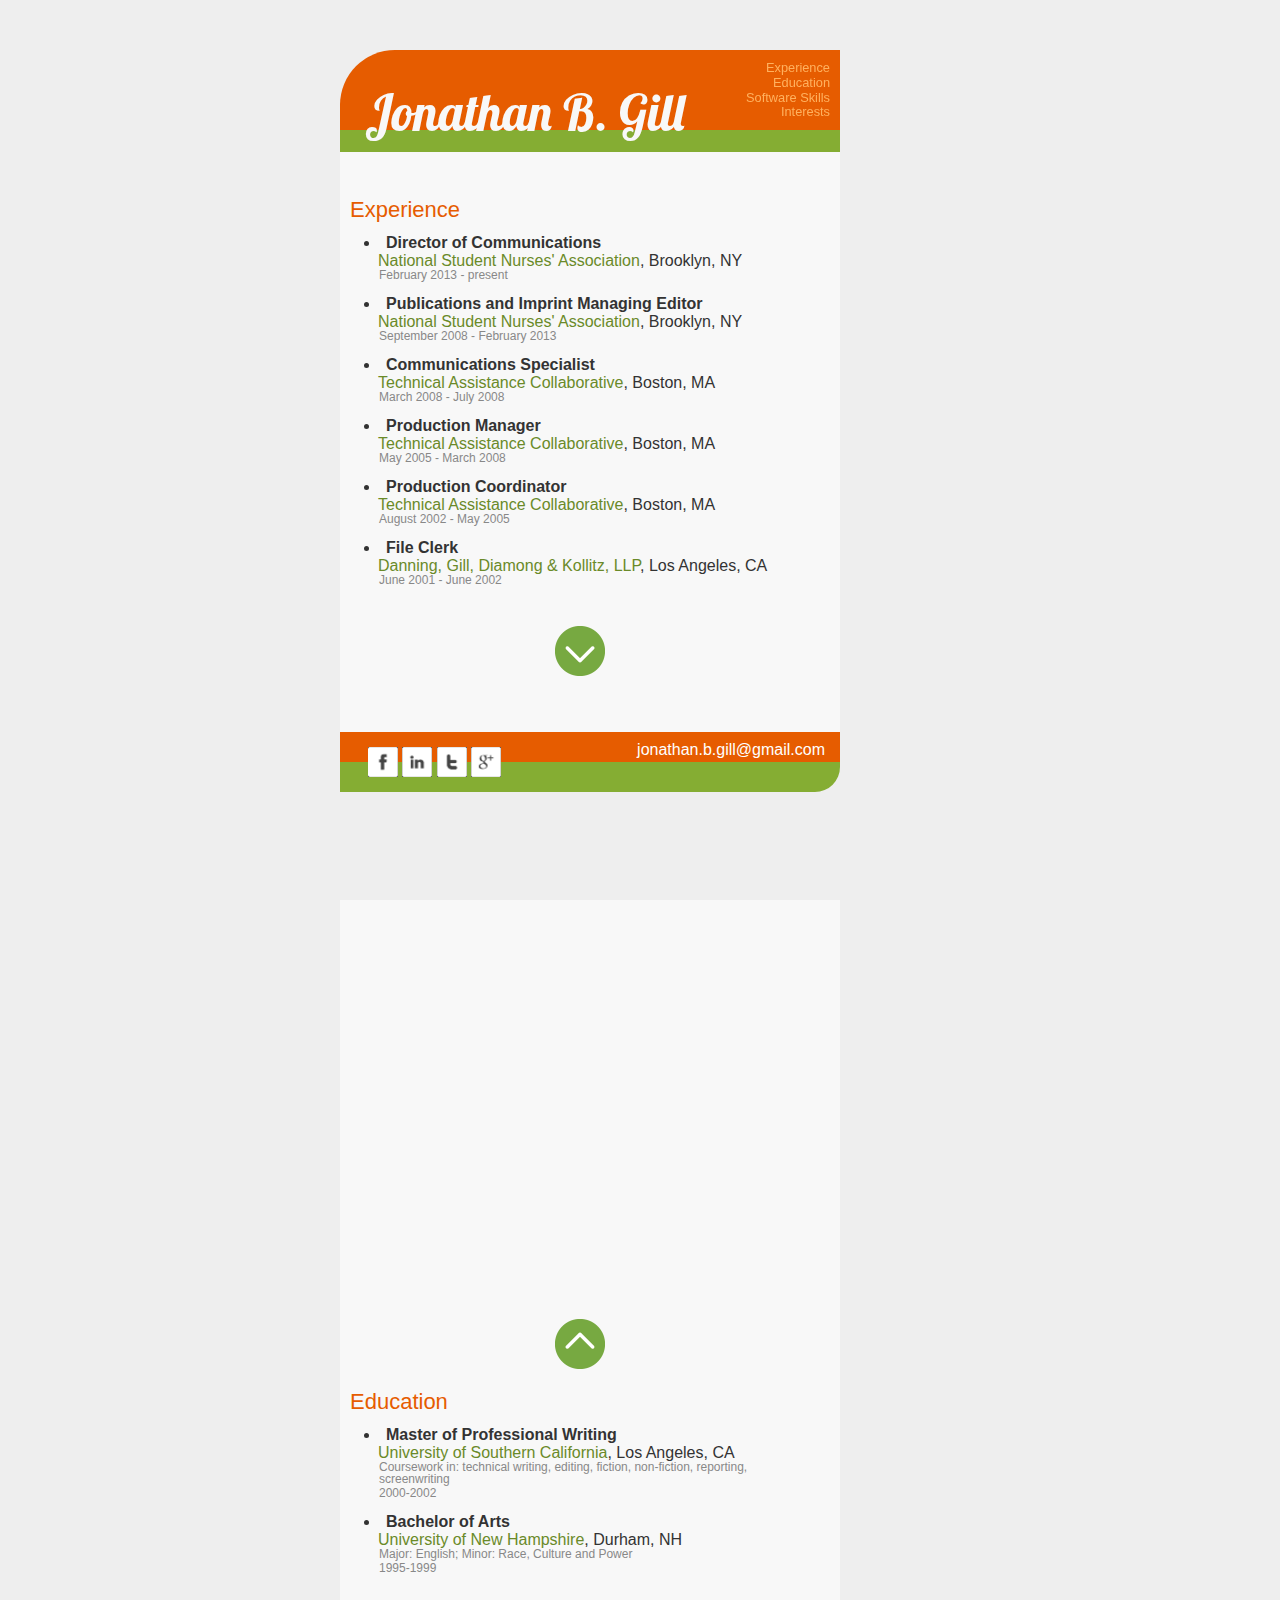
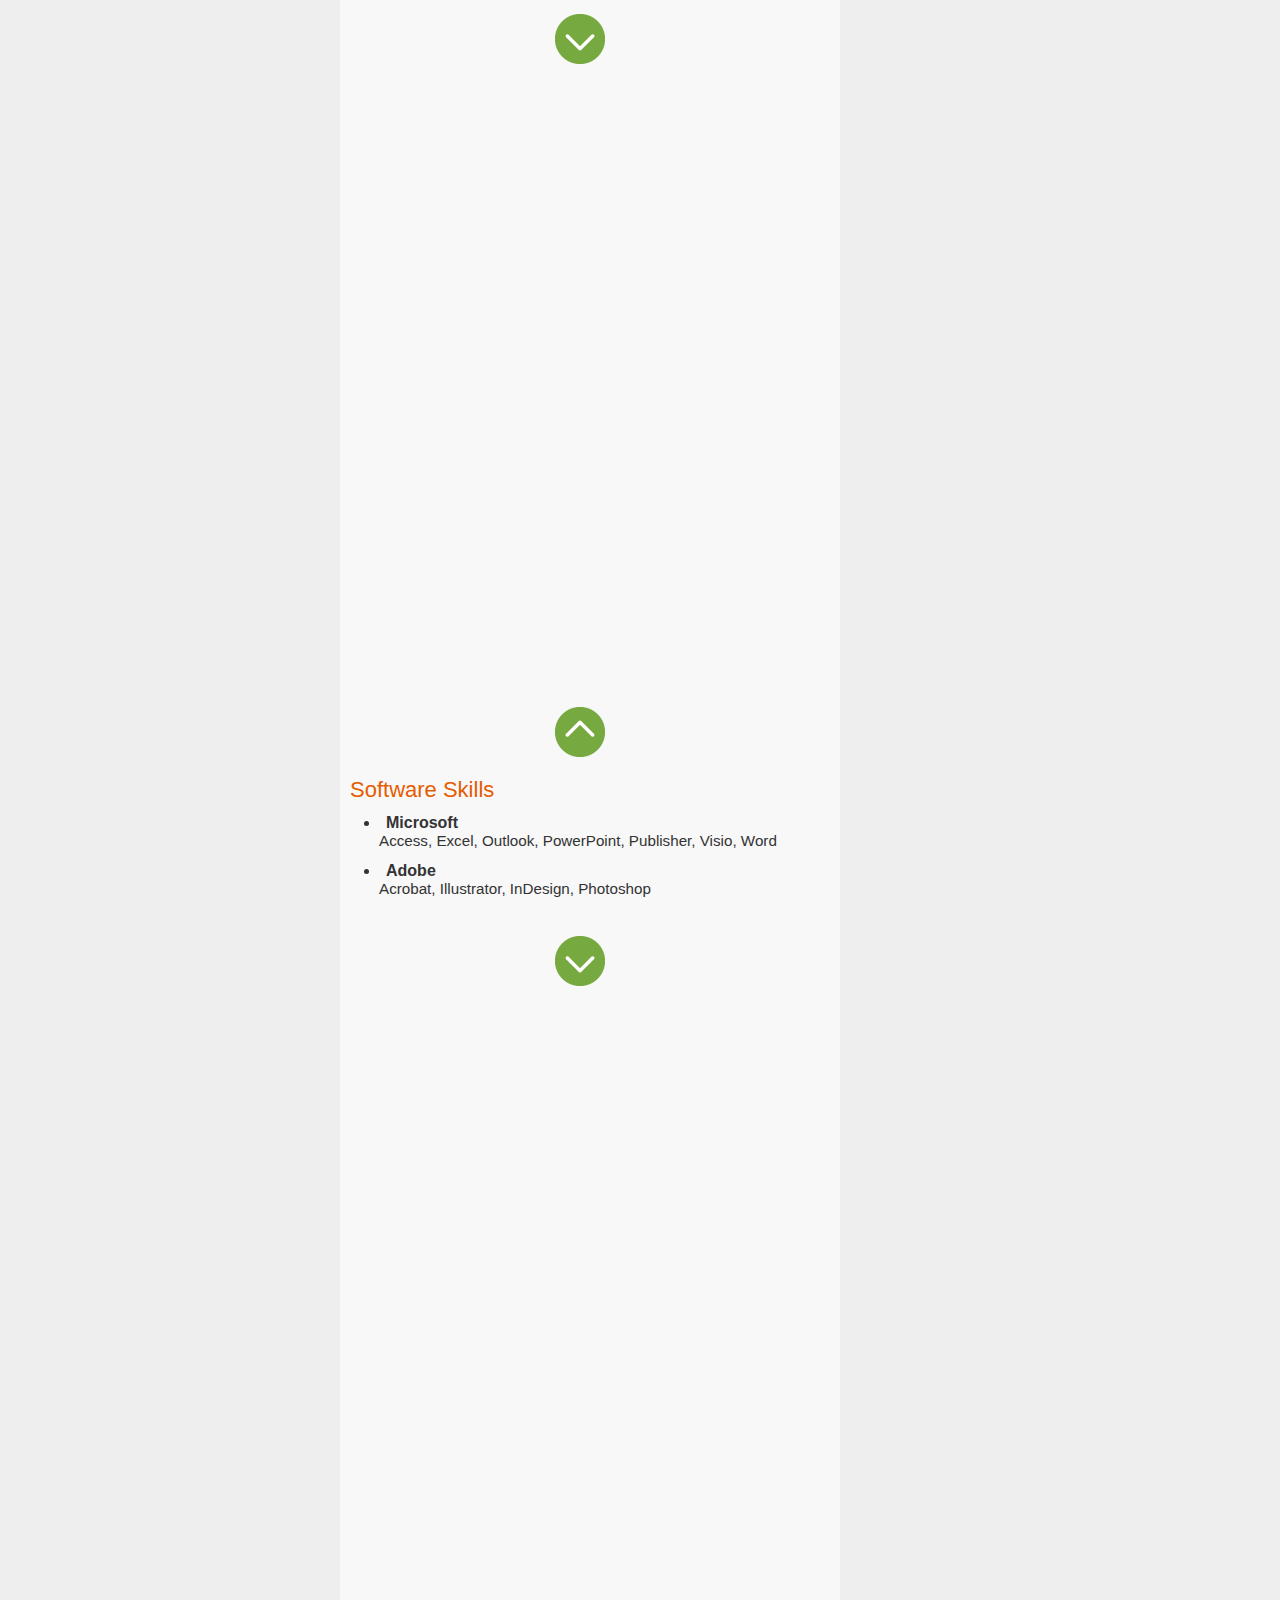
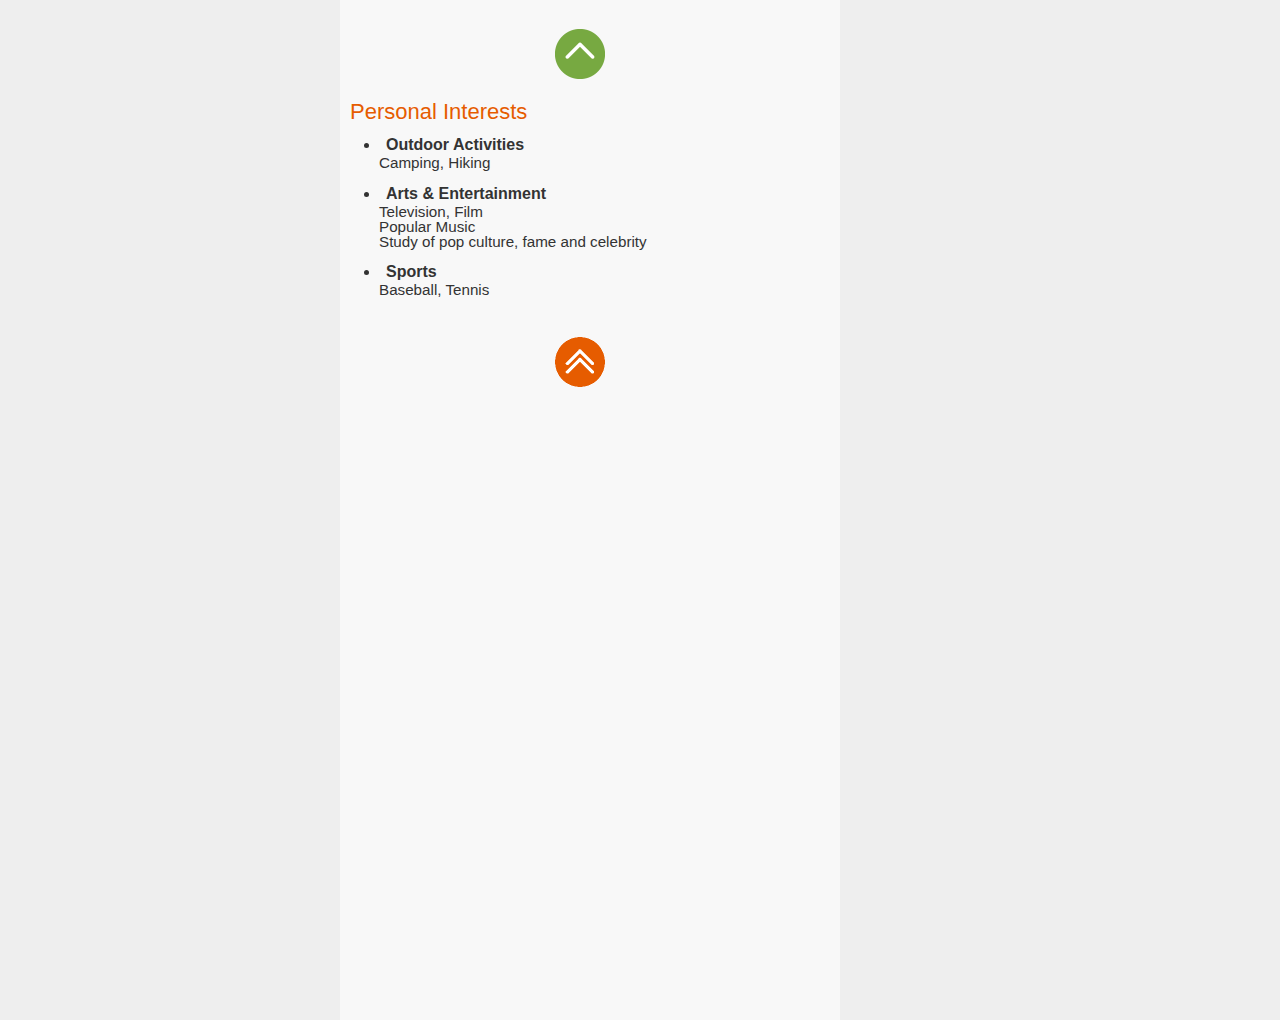
<file: index.html>
<!DOCTYPE html>
<html>
<head>
  <meta charset="UTF-8">
  <link rel="stylesheet" href="reset.css">
  <link type="text/css" rel="stylesheet" href="stylesheet.css"/>
  <link rel="stylesheet" type="text/css" media="print" href="print.css" /> 
  <link rel='stylesheet' type="text/css" media='screen and (max-device-width: 799px)' href='mobile.css' /> 
  <link rel='stylesheet' type='text/css' href='http://fonts.googleapis.com/css?family=Lobster' >
  <title>Jonathan B. Gill</title>
</head>
<body>
<div id="wrapper">
<div id="container">
    
    <div id="headerwhitespace">
    <div id="headerbar">
      <h1 class="headername">Jonathan B. Gill</h1>
        <div class="menu">
        <ul>
          <li><a href="#">Experience</a></li>
          <li><a href="#education">Education</a></li>
          <li><a href="#software">Software Skills</a></li>
          <li><a href="#interests">Interests</a></li>
        </ul>
        </div>  
    </div>
    <div id="headersubbar">      
      <div id="headersubbarwhite">

      </div>

      </div>

    </div>

 
     

     
      <div id="content">
        <section>
          <h3>Experience</h3>
            <ul>
              <li class="bulletline">Director of Communications</li>
              <li class="bulletlink"><a href="http://www.nsna.org" target="_blank">National Student Nurses' Association</a>, Brooklyn, NY</li>
              <li class="date">February 2013 - present</li>
              <li class="bulletline">Publications and <em>Imprint</em> Managing Editor</li>
              <li class="bulletlink"><a href="http://www.nsna.org" target="_blank">National Student Nurses' Association</a>, Brooklyn, NY</li>
              <li class="date">September 2008 - February 2013</li>
              <li class="bulletline">Communications Specialist<br></li>
              <li class="bulletlink"><a href="http://www.tacinc.org" target="_blank">Technical Assistance Collaborative</a>, Boston, MA</li>                <li class="date">March 2008 - July 2008</li>
              <li class="bulletline">Production Manager</li>
              <li class="bulletlink"><a href="http://www.tacinc.org" target="_blank">Technical Assistance Collaborative</a>, Boston, MA</li>
              <li class="date">May 2005 - March 2008</li>
              <li class="bulletline">Production Coordinator</li>
              <li class="bulletlink"><a href="http://www.tacinc.org" target="_blank">Technical Assistance Collaborative</a>, Boston, MA</li>
              <li class="date">August 2002 - May 2005</li>
              <li class="bulletline">File Clerk</li>
              <li class="bulletlink"><a href="http://www.dgdk.com" target="_blank">Danning, Gill, Diamong &amp; Kollitz, LLP</a>, Los Angeles, CA</li>
              <li class="date">June 2001 - June 2002</li>
    
            </ul>
           <div class="downscroll">
             <a href="#education"><img src="scrolldown.png" onmouseover="this.src='scrolldownhover.png'" onmouseout="this.src='scrolldown.png'" alt="Scroll Down"></a>
           </div> 
        </section>
        <div class="spacer"></div>
        <section id="education">
          <div class="upscroll">
             <a href="#"><img src="scrollup.png" onmouseover="this.src='scrolluphover.png'" onmouseout="this.src='scrollup.png'" alt="Scroll Down"></a>
           </div> 
          <h3>Education</h3>
            <ul>
            <li class="bulletline">Master of Professional Writing</li>
            <li class="bulletlink"><a href="http://www.usc.edu" target="_blank">University of Southern California</a>, Los Angeles, CA</li>
            <li class="coursework">Coursework in: technical writing, editing, fiction, non-fiction, reporting, screenwriting</li>
            <li class="date">2000-2002</li>
            <li class="bulletline">Bachelor of Arts</li>
            <li class="bulletlink"><a href="http://www.unh.edu" target="_blank">University of New Hampshire</a>, Durham, NH</li>
            <li class="coursework">Major: English; Minor: Race, Culture and Power</li>
            <li class="date">1995-1999</li>
            </ul>
            <div class="downscroll">
             <a href="#software"><img src="scrolldown.png" onmouseover="this.src='scrolldownhover.png'" onmouseout="this.src='scrolldown.png'" alt="Scroll Down"></a></div>
      </section>  
      <div class="spacer"></div>
      <section id="software">
      <div class="upscroll">
             <a href="#education"><img src="scrollup.png" onmouseover="this.src='scrolluphover.png'" onmouseout="this.src='scrollup.png'" alt="Scroll Down"></a>
           </div>
          <h3>Software Skills</h3>
            <ul>
              <li class="bulletline">Microsoft</li>
              <li class="software">Access, Excel, Outlook, PowerPoint, Publisher, Visio, Word</li>
              <li class="bulletline">Adobe</li>
              <li class="software">Acrobat, Illustrator, InDesign, Photoshop</li>
            </ul>
            <div class="downscroll">
             <a href="#interests"><img src="scrolldown.png" onmouseover="this.src='scrolldownhover.png'" onmouseout="this.src='scrolldown.png'" alt="Scroll Down"></a></div>
      </section>  
      <div class="spacer"></div>
      <section id="interests">
      <div class="upscroll">
             <a href="#software"><img src="scrollup.png" onmouseover="this.src='scrolluphover.png'" onmouseout="this.src='scrollup.png'" alt="Scroll Down"></a>
           </div>
          <h3>Personal Interests</h3>
            <ul>
              <li class="bulletline">Outdoor Activities</li>
              <li class="interests">Camping, Hiking</li>
              <li class="bulletline">Arts &amp; Entertainment
              <li class="interests">Television, Film</li>
              <li class="interests">Popular Music
              <li class="interests">Study of pop culture, fame and celebrity</li>
              <li class="bulletline">Sports
              <li class="interests">Baseball, Tennis</li>
            </ul>
            <div class="downscroll">
             <a href="#"><img src="scrolltop.png" onmouseover="this.src='scrolltophover.png'" onmouseout="this.src='scrolltop.png'" alt="Scroll Down"></a></div>
      </section>
    </div>
</div>
<div id="footer">
  <div id="footersubbarwhite"></div>
  <div id="footersubbar">
        <h4 class="email">
        <a href="mailto:jonathan.b.gill@gmail.com">jonathan.b.gill@gmail.com</a>
        </h4>
        </div>
    <div id="footerbar">
      <ul id="footlinks">
        <li><a class="foot-fb" href="https://www.facebook.com/jon.buttrick" target="_blank">
        <img src="fb.png" onmouseover="this.src='fbgray.png'" onmouseout="this.src='fb.png'" alt="Facebook">
        </a>
        </li>          
        <li><a href="http://www.linkedin.com/pub/jonathan-buttrick/8/8ba/561/" target="_blank"><img src="linkedin.png" onmouseover="this.src='linkedingray.png'" onmouseout="this.src='linkedin.png'" alt="Linked In"></a></li>
      <li><a href="http://www.twitter.com/rubyblue76" target="_blank"><img src="twitter.png" onmouseover="this.src='twittergray.png'" onmouseout="this.src='twitter.png'" alt="Twitter"></a></li>
       
      <li><a href="http://www.google.com/+JonathanButtrick" target="_blank"><img src="googleplus.png" onmouseover="this.src='googleplusgray.png'" onmouseout="this.src='googleplus.png'" alt="Google Plus"></a></li>
      </ul>
      </div>

</div>
</div>

</body>
</html>
</file>
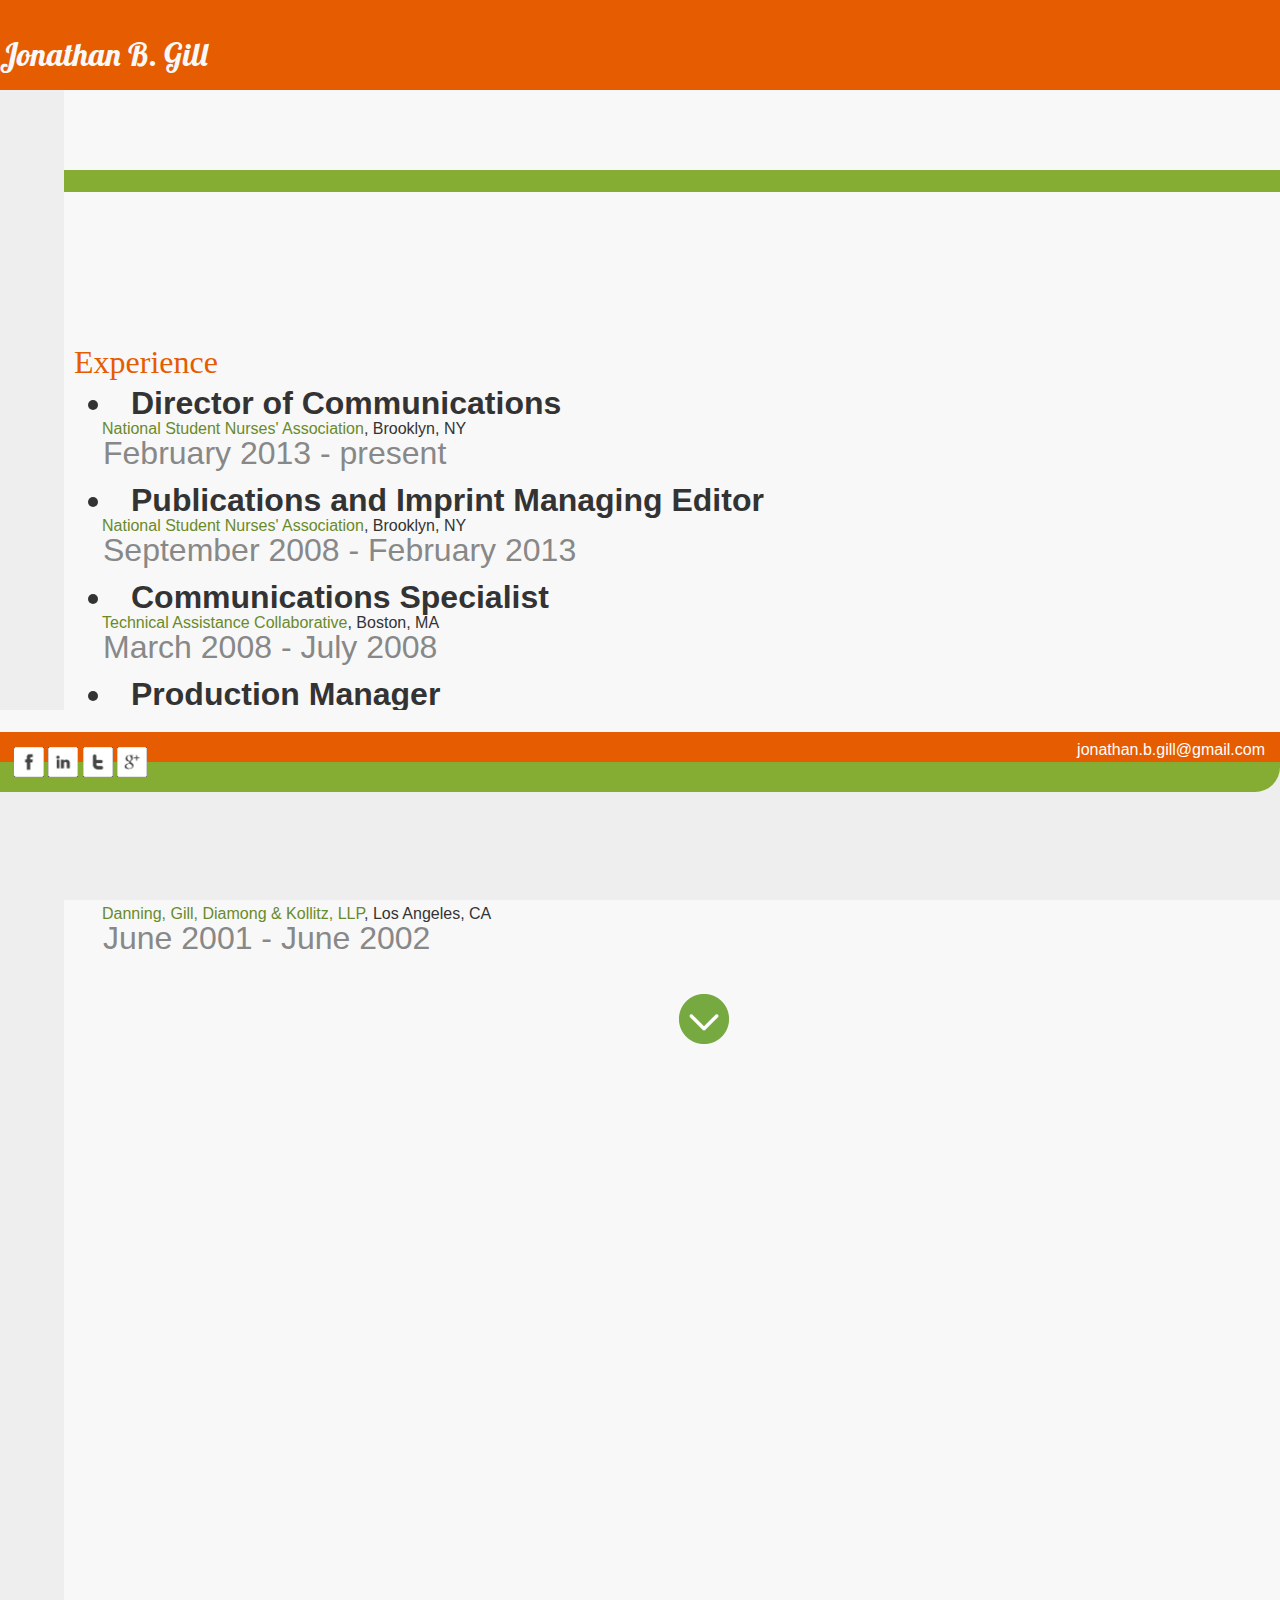
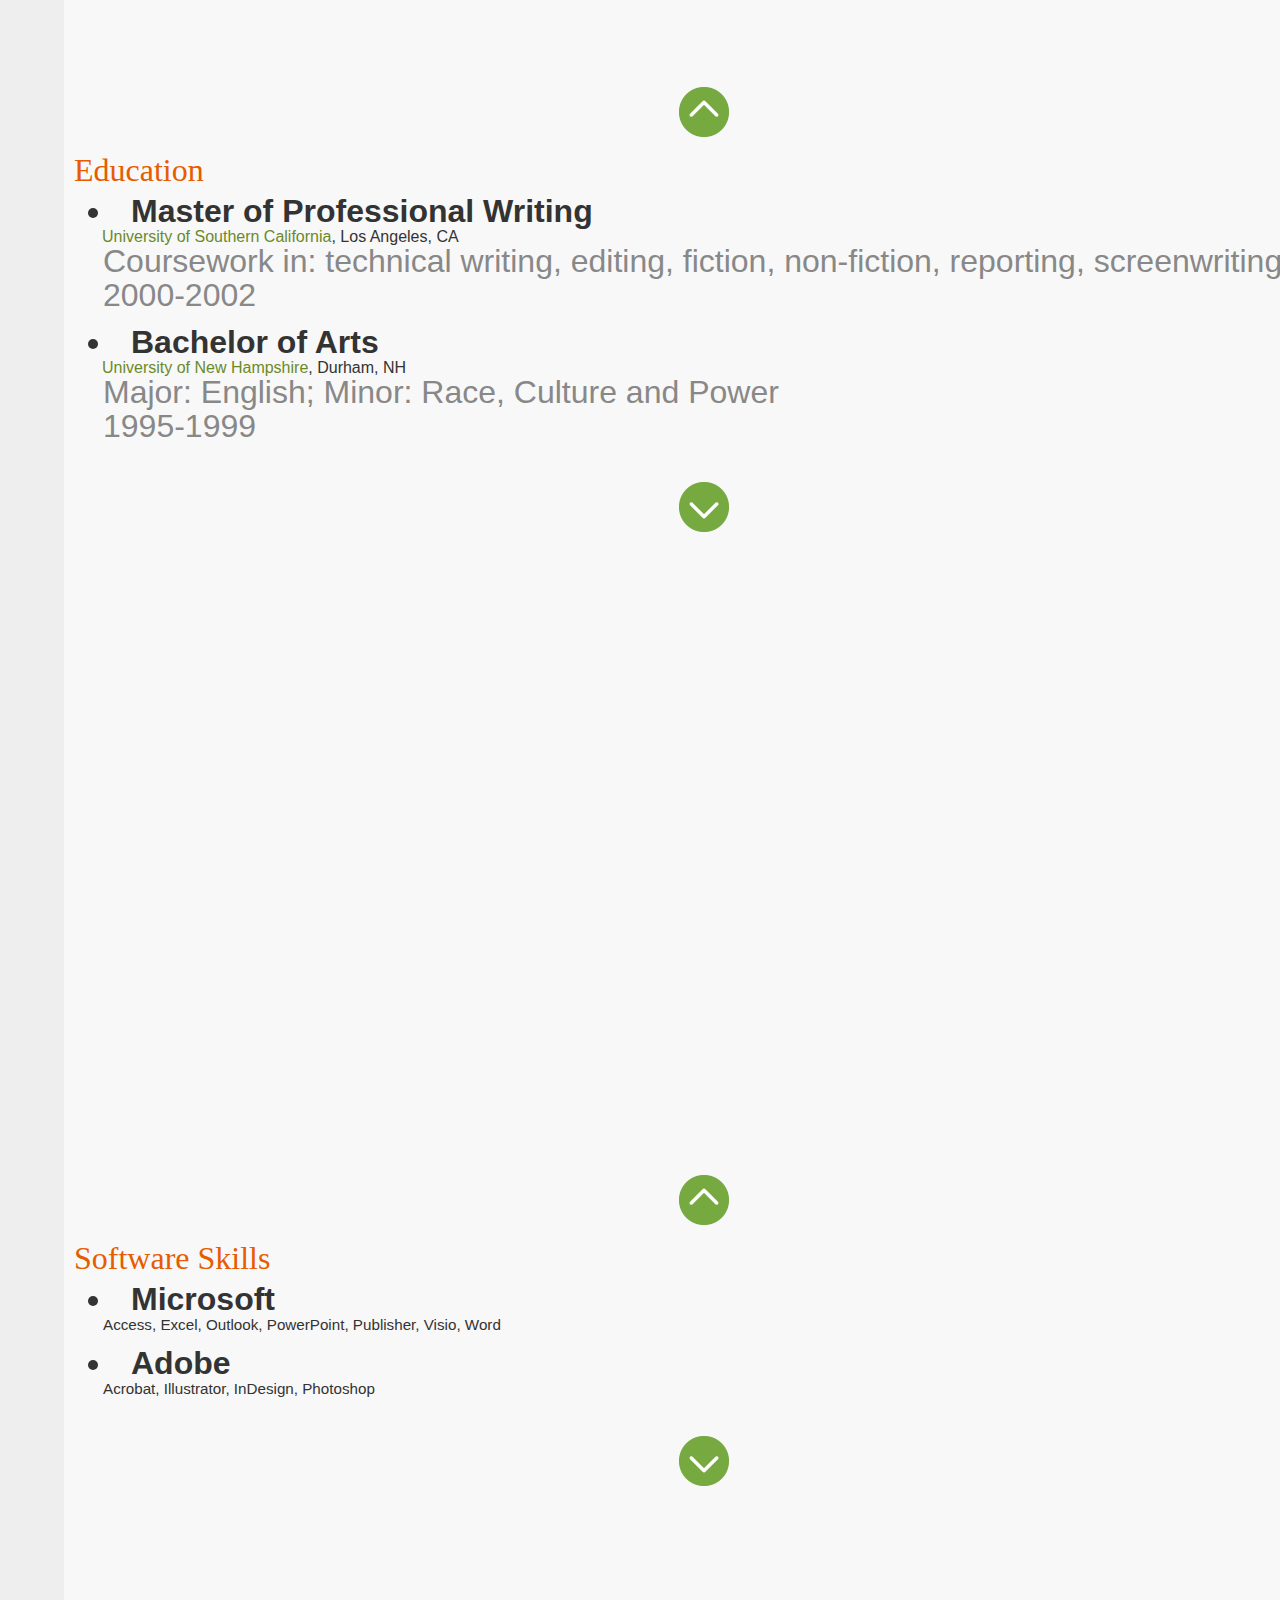
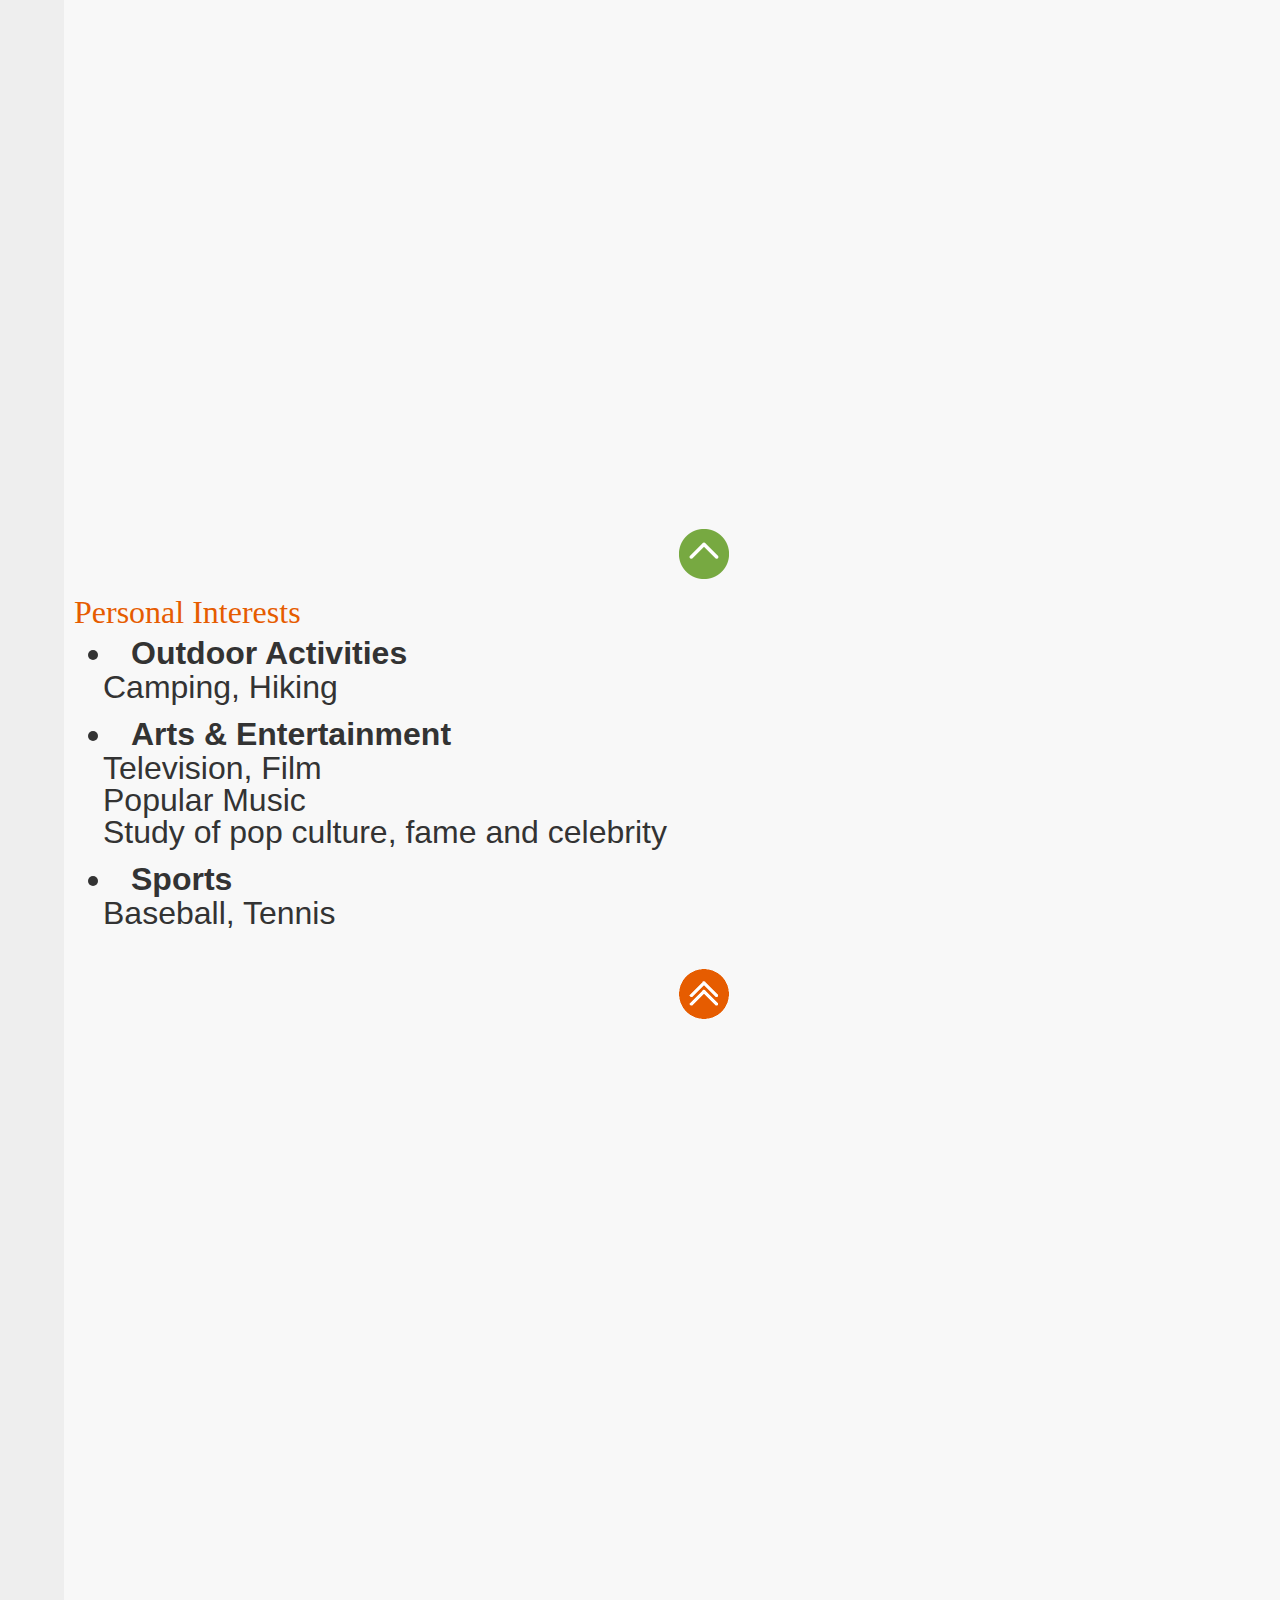
<file: mobile.html>
<!DOCTYPE html>
<html>
<head>
  <meta charset="UTF-8">
  <link rel="stylesheet" href="reset.css">
  <link type="text/css" rel="stylesheet" href="mobile.css"/>
  <link rel="stylesheet" type="text/css" media="print" href="print.css" /> 
  <link rel='stylesheet' type='text/css' href='http://fonts.googleapis.com/css?family=Lobster' >
  <title>Jonathan B. Gill</title>
</head>
<body>
<div id="wrapper">
<div id="container">
    
    <div id="headerwhitespace">
    <div id="headerbar">
      <h1 class="headername">Jonathan B. Gill</h1>
        <div class="menu">
        <ul>
          <li><a href="#">Experience</a></li>
          <li><a href="#education">Education</a></li>
          <li><a href="#software">Software Skills</a></li>
          <li><a href="#interests">Interests</a></li>
        </ul>
        </div>  
    </div>
    <div id="headersubbar">      
      <div id="headersubbarwhite">

      </div>

      </div>

    </div>

 
     

     
      <div id="content">
        <section>
          <h3>Experience</h3>
            <ul>
              <li class="bulletline">Director of Communications</li>
              <span class="bulletlink"><a href="http://www.nsna.org" target="_blank">National Student Nurses' Association</a>, Brooklyn, NY</span>
              <li class="date">February 2013 - present</li>
              <li class="bulletline">Publications and <em>Imprint</em> Managing Editor</li>
              <li class="bulletlink"><a href="http://www.nsna.org" target="_blank">National Student Nurses' Association</a>, Brooklyn, NY</li>
              <li class="date">September 2008 - February 2013</li>
              <li class="bulletline">Communications Specialist<br></li>
              <li class="bulletlink"><a href="http://www.tacinc.org" target="_blank">Technical Assistance Collaborative</a>, Boston, MA</li>                <li class="date">March 2008 - July 2008</li>
              <li class="bulletline">Production Manager</li>
              <li class="bulletlink"><a href="http://www.tacinc.org" target="_blank">Technical Assistance Collaborative</a>, Boston, MA</li>
              <li class="date">May 2005 - March 2008</li>
              <li class="bulletline">Production Coordinator</li>
              <li class="bulletlink"><a href="http://www.tacinc.org" target="_blank">Technical Assistance Collaborative</a>, Boston, MA</li>
              <li class="date">August 2002 - May 2005</li>
              <li class="bulletline">File Clerk</li>
              <li class="bulletlink"><a href="http://www.dgdk.com" target="_blank">Danning, Gill, Diamong &amp; Kollitz, LLP</a>, Los Angeles, CA</li>
              <li class="date">June 2001 - June 2002</li>
    
            </ul>
           <div class="downscroll">
             <a href="#education"><img src="scrolldown.png" onmouseover="this.src='scrolldownhover.png'" onmouseout="this.src='scrolldown.png'" alt="Scroll Down"></a>
           </div> 
        </section>
        <div class="spacer"></div>
        <section id="education">
          <div class="upscroll">
             <a href="#"><img src="scrollup.png" onmouseover="this.src='scrolluphover.png'" onmouseout="this.src='scrollup.png'" alt="Scroll Down"></a>
           </div> 
          <h3>Education</h3>
            <ul>
            <li class="bulletline">Master of Professional Writing</li>
            <li class="bulletlink"><a href="http://www.usc.edu" target="_blank">University of Southern California</a>, Los Angeles, CA</li>
            <li class="coursework">Coursework in: technical writing, editing, fiction, non-fiction, reporting, screenwriting</li>
            <li class="date">2000-2002</li>
            <li class="bulletline">Bachelor of Arts</li>
            <li class="bulletlink"><a href="http://www.unh.edu" target="_blank">University of New Hampshire</a>, Durham, NH</li>
            <li class="coursework">Major: English; Minor: Race, Culture and Power</li>
            <li class="date">1995-1999</li>
            </ul>
            <div class="downscroll">
             <a href="#software"><img src="scrolldown.png" onmouseover="this.src='scrolldownhover.png'" onmouseout="this.src='scrolldown.png'" alt="Scroll Down"></a></div>
      </section>  
      <div class="spacer"></div>
      <section id="software">
      <div class="upscroll">
             <a href="#education"><img src="scrollup.png" onmouseover="this.src='scrolluphover.png'" onmouseout="this.src='scrollup.png'" alt="Scroll Down"></a>
           </div>
          <h3>Software Skills</h3>
            <ul>
              <li class="bulletline">Microsoft</li>
              <li class="software">Access, Excel, Outlook, PowerPoint, Publisher, Visio, Word</li>
              <li class="bulletline">Adobe</li>
              <li class="software">Acrobat, Illustrator, InDesign, Photoshop</li>
            </ul>
            <div class="downscroll">
             <a href="#interests"><img src="scrolldown.png" onmouseover="this.src='scrolldownhover.png'" onmouseout="this.src='scrolldown.png'" alt="Scroll Down"></a></div>
      </section>  
      <div class="spacer"></div>
      <section id="interests">
      <div class="upscroll">
             <a href="#software"><img src="scrollup.png" onmouseover="this.src='scrolluphover.png'" onmouseout="this.src='scrollup.png'" alt="Scroll Down"></a>
           </div>
          <h3>Personal Interests</h3>
            <ul>
              <li class="bulletline">Outdoor Activities</li>
              <li class="interests">Camping, Hiking</li>
              <li class="bulletline">Arts &amp; Entertainment
              <li class="interests">Television, Film</li>
              <li class="interests">Popular Music
              <li class="interests">Study of pop culture, fame and celebrity</li>
              <li class="bulletline">Sports
              <li class="interests">Baseball, Tennis</li>
            </ul>
            <div class="downscroll">
             <a href="#"><img src="scrolltop.png" onmouseover="this.src='scrolltophover.png'" onmouseout="this.src='scrolltop.png'" alt="Scroll Down"></a></div>
      </section>
    </div>
</div>
<div id="footer">
  <div id="footersubbarwhite"></div>
  <div id="footersubbar">
        <h4 class="email">
        <a href="mailto:jonathan.b.gill@gmail.com">jonathan.b.gill@gmail.com</a>
        </h4>
        </div>
    <div id="footerbar">
      <a href="https://www.facebook.com/jon.buttrick" target="_blank"><img src="fb.png" onmouseover="this.src='fbgray.png'" onmouseout="this.src='fb.png'" alt="Facebook"></a>
      <a href="http://www.linkedin.com/pub/jonathan-buttrick/8/8ba/561/" target="_blank"><img src="linkedin.png" onmouseover="this.src='linkedingray.png'" onmouseout="this.src='linkedin.png'" alt="Linked In"></a>
      <a href="http://www.twitter.com/rubyblue76" target="_blank"><img src="twitter.png" onmouseover="this.src='twittergray.png'" onmouseout="this.src='twitter.png'" alt="Twitter"></a>
      <a href="http://www.google.com/+JonathanButtrick" target="_blank"><img src="googleplus.png" onmouseover="this.src='googleplusgray.png'" onmouseout="this.src='googleplus.png'" alt="Google Plus"></a>
      </div>
    </div>
  </div>
</div>
</div>
</body>
</html>
</file>
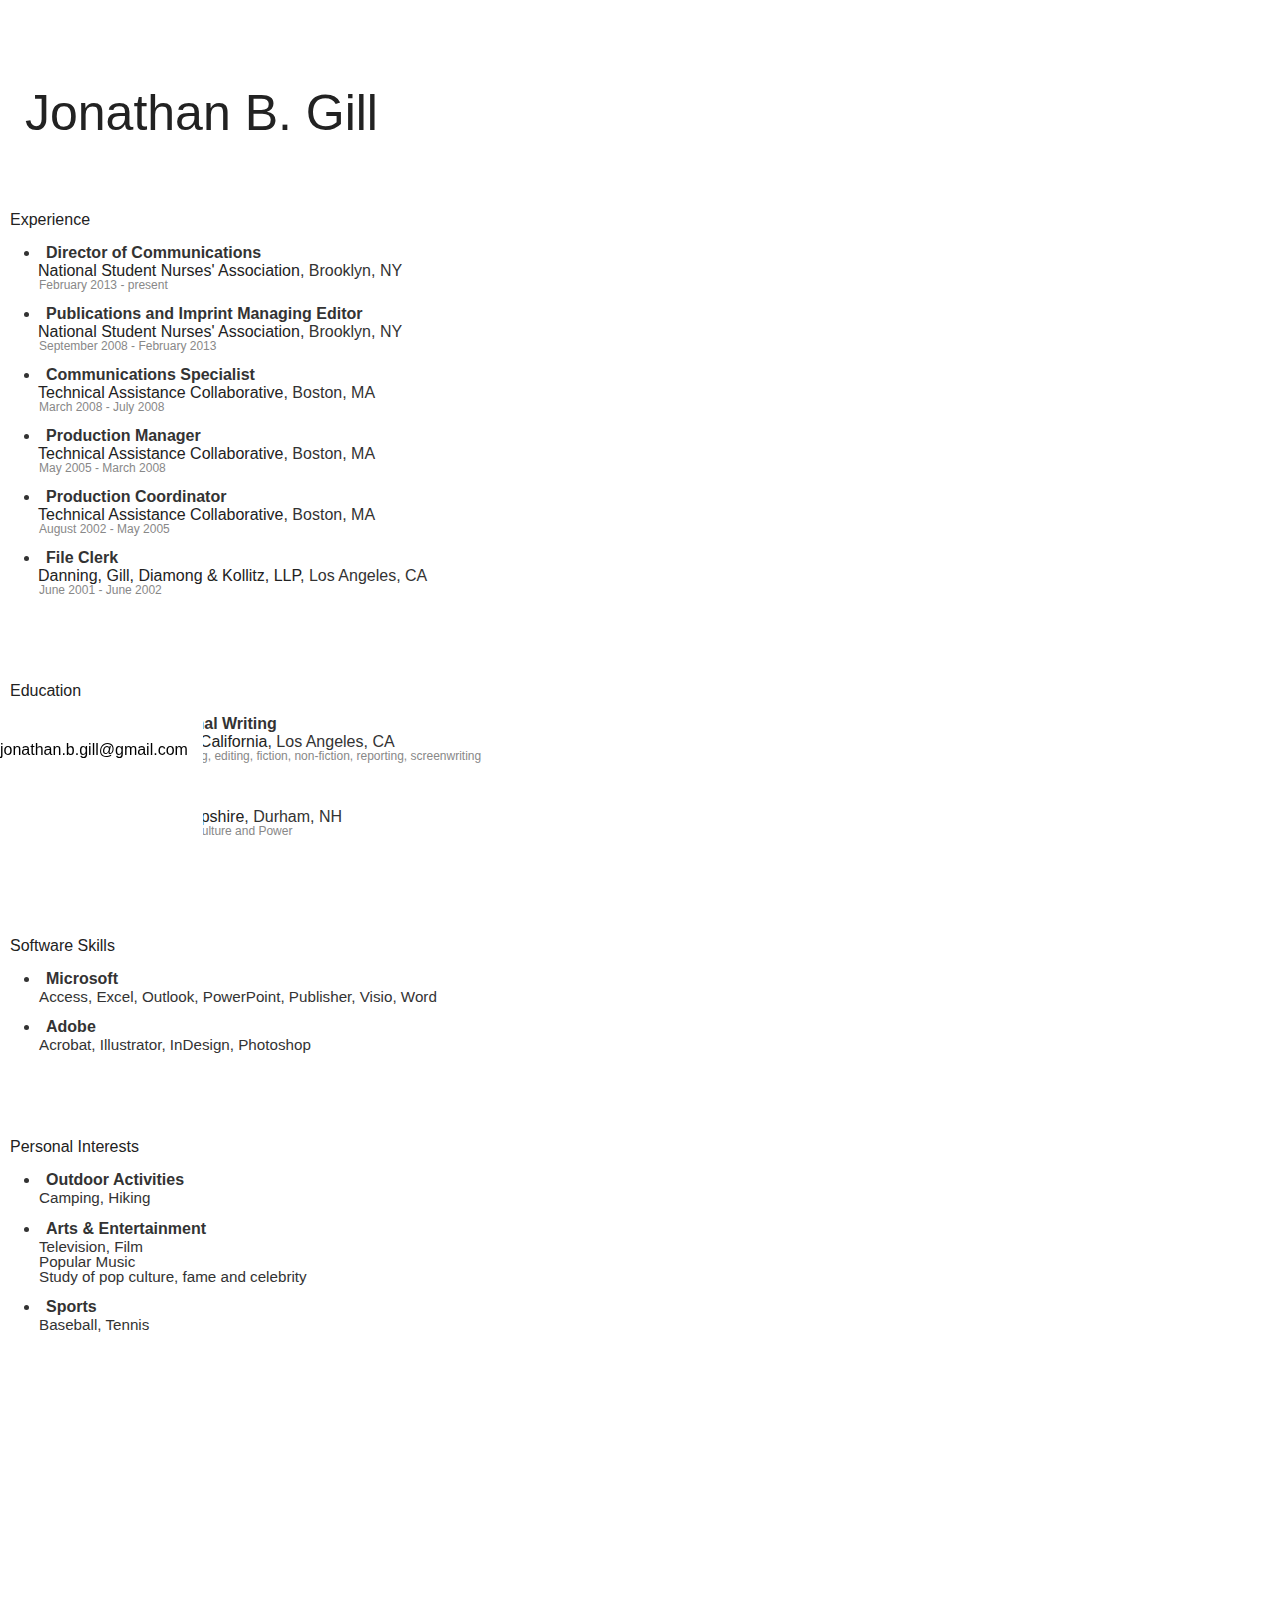
<file: print.html>
<!DOCTYPE html>
<html>
<head>
  <meta charset="UTF-8">
  <link rel="stylesheet" href="reset.css">
  <link type="text/css" rel="stylesheet" href="print.css"/>
  <link href='http://fonts.googleapis.com/css?family=Lobster+Two' rel='stylesheet' type='text/css'>
  <title>Jonathan B. Gill</title>
</head>
<body>
<div id="wrapper">
<div id="container">
    
    <div id="headerwhitespace">
    <div id="headerbar">
      <div class="effect">
      <h1 class="headername">Jonathan B. Gill</h1>
      </div>
          
    </div>
    <div id="headersubbar">      
      <div id="headersubbarwhite">
        <div class="sidebar">
        <ul>
          <li><a href="#experience">Experience</li></a>
          <li><a href="#education">Education</li></a>
          <li><a href="#software">Software Skills</li></a>
          <li><a href="#interests">Interest</li></a>
        </ul>
        </div>
      </div>

      </div>

    </div>

 
     

     
      <div id="content">
        <section>
          <h3>Experience</h3>
            <ul>
              <li class="bulletline">Director of Communications</li>
              <span class="bulletlink"><a href="http://www.nsna.org" target="_blank">National Student Nurses' Association</a>, Brooklyn, NY</span>
              <li class="date">February 2013 - present</li>
              <li class="bulletline">Publications and <em>Imprint</em> Managing Editor</li>
              <li class="bulletlink"><a href="http://www.nsna.org" target="_blank">National Student Nurses' Association</a>, Brooklyn, NY</li>
              <li class="date">September 2008 - February 2013</li>
              <li class="bulletline">Communications Specialist<br></li>
              <li class="bulletlink"><a href="http://www.tacinc.org" target="_blank">Technical Assistance Collaborative</a>, Boston, MA</li>                <li class="date">March 2008 - July 2008</li>
              <li class="bulletline">Production Manager</li>
              <li class="bulletlink"><a href="http://www.tacinc.org" target="_blank">Technical Assistance Collaborative</a>, Boston, MA</li>
              <li class="date">May 2005 - March 2008</li>
              <li class="bulletline">Production Coordinator</li>
              <li class="bulletlink"><a href="http://www.tacinc.org" target="_blank">Technical Assistance Collaborative</a>, Boston, MA</li>
              <li class="date">August 2002 - May 2005</li>
              <li class="bulletline">File Clerk</li>
              <li class="bulletlink"><a href="http://www.dgdk.com" target="_blank">Danning, Gill, Diamong &amp; Kollitz, LLP</a>, Los Angeles, CA</li>
              <li class="date">June 2001 - June 2002</li>
    
            </ul>
           <div class="downscroll">
             <a href="#education"><img src="scrolldown.png" onmouseover="this.src='scrolldownhover.png'" onmouseout="this.src='scrolldown.png'" alt="Scroll Down"></a>
           </div> 
        </section>
        <div class="spacer"></div>
        <section id="education">
          <div class="upscroll">
             <a href="#"><img src="scrollup.png" onmouseover="this.src='scrolluphover.png'" onmouseout="this.src='scrollup.png'" alt="Scroll Down"></a>
           </div> 
          <h3>Education</h3>
            <ul>
            <li class="bulletline">Master of Professional Writing</li>
            <li class="bulletlink"><a href="http://www.usc.edu" target="_blank">University of Southern California</a>, Los Angeles, CA</li>
            <li class="coursework">Coursework in: technical writing, editing, fiction, non-fiction, reporting, screenwriting</li>
            <li class="date">2000-2002</li>
            <li class="bulletline">Bachelor of Arts</li>
            <li class="bulletlink"><a href="http://www.unh.edu" target="_blank">University of New Hampshire</a>, Durham, NH</li>
            <li class="coursework">Major: English; Minor: Race, Culture and Power</li>
            <li class="date">1995-1999</li>
            </ul>
            <div class="downscroll">
             <a href="#software"><img src="scrolldown.png" onmouseover="this.src='scrolldownhover.png'" onmouseout="this.src='scrolldown.png'" alt="Scroll Down"></a></div>
      </section>  
      <div class="spacer"></div>
      <section id="software">
      <div class="upscroll">
             <a href="#education"><img src="scrollup.png" onmouseover="this.src='scrolluphover.png'" onmouseout="this.src='scrollup.png'" alt="Scroll Down"></a>
           </div>
          <h3>Software Skills</h3>
            <ul>
              <li class="bulletline">Microsoft</li>
              <li class="software">Access, Excel, Outlook, PowerPoint, Publisher, Visio, Word</li>
              <li class="bulletline">Adobe</li>
              <li class="software">Acrobat, Illustrator, InDesign, Photoshop</li>
            </ul>
            <div class="downscroll">
             <a href="#interests"><img src="scrolldown.png" onmouseover="this.src='scrolldownhover.png'" onmouseout="this.src='scrolldown.png'" alt="Scroll Down"></a></div>
      </section>  
      <div class="spacer"></div>
      <section id="interests">
      <div class="upscroll">
             <a href="#software"><img src="scrollup.png" onmouseover="this.src='scrolluphover.png'" onmouseout="this.src='scrollup.png'" alt="Scroll Down"></a>
           </div>
          <h3>Personal Interests</h3>
            <ul>
              <li class="bulletline">Outdoor Activities</li>
              <li class="interests">Camping, Hiking</li>
              <li class="bulletline">Arts &amp; Entertainment
              <li class="interests">Television, Film</li>
              <li class="interests">Popular Music
              <li class="interests">Study of pop culture, fame and celebrity</li>
              <li class="bulletline">Sports
              <li class="interests">Baseball, Tennis</li>
            </ul>
            <div class="downscroll">
             <a href="#"><img src="scrolltop.png" onmouseover="this.src='scrolltophover.png'" onmouseout="this.src='scrolltop.png'" alt="Scroll Down"></a></div>
      </section>
    </div>
</div>
<div id="footer">
  <div id="footersubbarwhite"></div>
  <div id="footersubbar">
        <h4 class="email">
        <a href="mailto:jonathan.b.gill@gmail.com">jonathan.b.gill@gmail.com</a>
        </h4>
        </div>
    <div id="footerbar">
      <a href="https://www.facebook.com/jon.buttrick" target="_blank"><img src="fb.png" onmouseover="this.src='fbgray.png'" onmouseout="this.src='fb.png'" alt="Facebook"></a>
      <a href="http://www.linn.com/pub/jonathan-buttrick/8/8ba/561/" target="_blank"><img src="linkedin.png" onmouseover="this.src='linkedingray.png'" onmouseout="this.src='linkedin.png'" alt="Linked In"></a>
      <a href="http://www.twitter.com/rubyblue76" target="_blank"><img src="twitter.png" onmouseover="this.src='twittergray.png'" onmouseout="this.src='twitter.png'" alt="Twitter"></a>
      <a href="http://www.google.com/+JonathanButtrick" target="_blank"><img src="googleplus.png" onmouseover="this.src='googleplusgray.png'" onmouseout="this.src='googleplus.png'" alt="Google Plus"></a>
      </div>
    </div>
  </div>
</div>
</div>
</body>
</html>
</file>
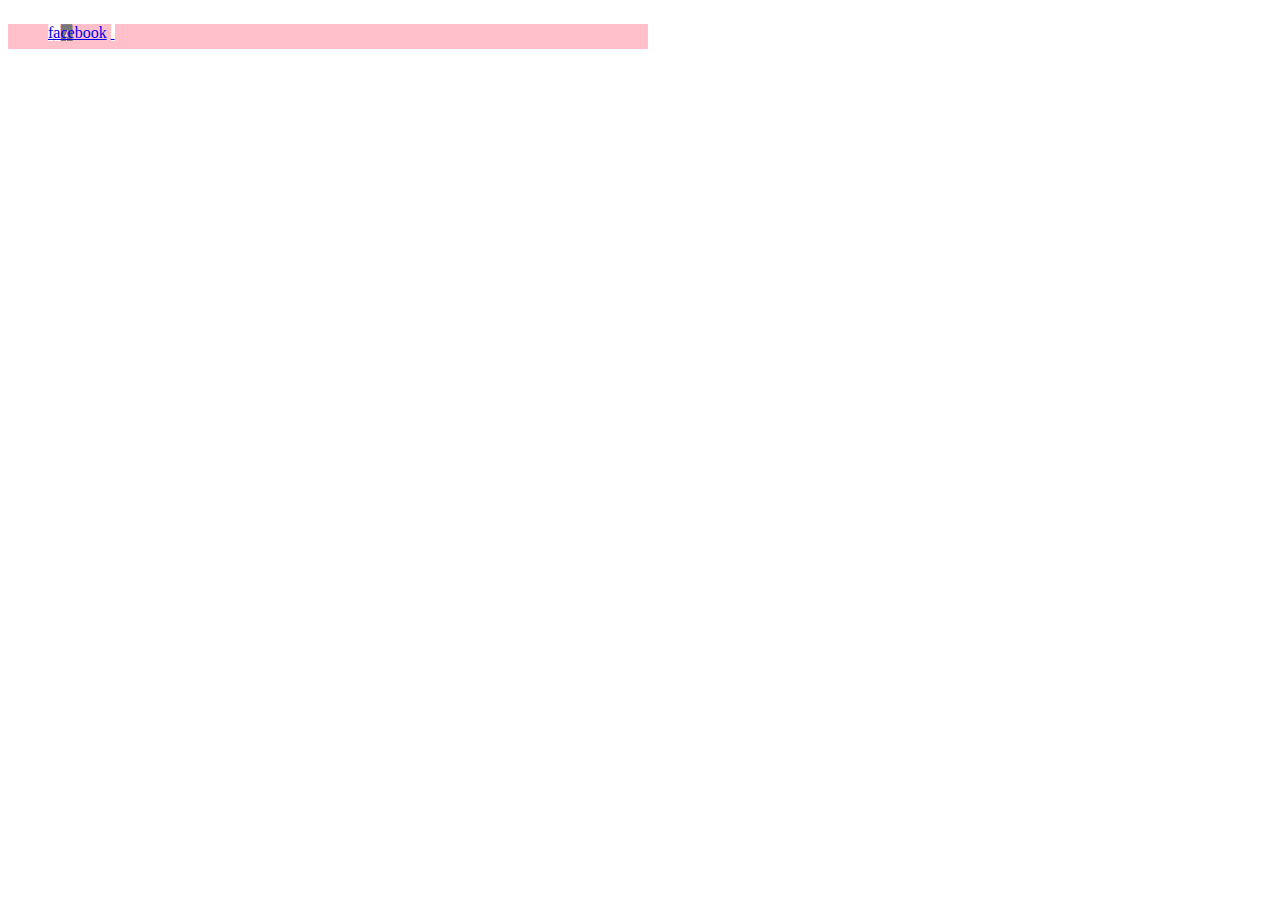
<file: untitled2.html>
<!DOCTYPE html>
<html lang="en">
<head>
	<meta charset="UTF-8">
	<link rel="stylesheet" type="text/css" href="untitled2.css">
	<title>Document</title>
</head>
<body>
    <div id="footerbar">

	<ul id="footlinks">
        <li><a class="foot-fb" href="https://www.facebook.com/jon.buttrick" target="_blank">facebook
        <!-- <img src="fb.png" onmouseover="this.src='fbgray.png'" onmouseout="this.src='fb.png'" alt="Facebook"> -->
        </a>
        </li>          
        <li><a class="foot-fb" href="https://www.facebook.com/jon.buttrick" target="_blank">&nbsp;
        <!-- <img src="fb.png" onmouseover="this.src='fbgray.png'" onmouseout="this.src='fb.png'" alt="Facebook"> -->
        </a>
        </li> 
      </ul>
      </div>
</body>
</html>
</file>
<file: stylesheet.css>
/* colors
Orange - #E65C00
Green, main - #85AD33
Green, darker (bulletlink) - #6A8A29
Gray (h3) - #E65C00
White/snow (background, name) - #f8f8f8
*/
ul {
	list-style: disc inside none;
    padding-left: 14px;

}

li {
	font-family: Helvetica, Arial, Sans-Serif;
}

p {
	font-family: Helvetica, Arial, Sans-Serif;
}

div {
	font-family: Helvetica, Arial, Sans-Serif;
	color: #333333;
}

*,
*:before,
*:after {
	box-sizing: border-box;
	-moz-box-sizing: border-box; /* Firefox 28 and earlier*/
	

}

h3 {
	font-size: 22px;
	font-family: Trebuchet MS, Sans-Serif;
	color: #E65C00;
	line-height: 20px
}


body {
	background-color: #eeeeee;
	top: 0;
	margin: auto;


}

#wrapper {
	background-color: #f8f8f8;
	top: 0;
	width: 600px;
	margin-left: auto;
	margin-right: auto;
	margin-top: 40px;

}

#callout { 
	position: fixed;
	top: 50px;
	bottom: 100px;
	right: 80px;
	width: 50px;
	padding: 0 20px;
	border-top: 15px solid #f95b34;
	background: #E65C00;
 	border: 3px;
  	border-radius: 10px;
}






#container {
	position: absolute;
	background-color: #f8f8f8;
	margin-right: auto; 
	margin-left: auto; 
	margin-bottom: 100px;
	width: 500px;
	/*padding: 16px 16px;*/
 	/*width: 40%;*/

}



#content { 
	position: static; 
	margin-top: 0px;
	padding: 135px 0px 190px 0px;
	background: #f8f8f8;
	width: 400px;

}

.downscroll {
	padding-top: 40px;
	padding-bottom: 40px;
	text-align: center;
}


.downscroll img {
	width: 50px;
	height: 50px;
}


.upscroll {
	padding-top: 155px;
	padding-bottom: 20px;
	text-align: center;
}


.upscroll img {
	width: 50px;
	height: 50px;
}

section {
	position: static;	
 	background-color: #f8f8f8;
 	padding: 25px 10px 400px 10px;
 	border: 0px solid #85AD33;
 	border-radius: 15px;
 	width: 480px;

}


.bulletline {
    font-weight: bold;
    font-size: 1em;
    margin-bottom: 2px;
    padding-top: 15px;

}

.software {
	list-style: none inside none;
    padding-left: 15px;
    font-size: 95%;
    margin-bottom: 0px;
}

.interests {
	list-style: none inside none;
    padding-left: 15px;
    font-size: 95%;
    margin-bottom: 0px;
}

.indentedbullet {
	list-style: circle inside none;
    padding-left: 25px;
    font-size: 95%;
    margin-bottom: 15px;
}

.bulletlink {
	display: block;
	padding-left: 14px;
	/*list-style: none inside none;
    font-size: 95%;
    margin-bottom: 3px;*/
}

.bulletlink a:link {
	color: #6A8A29;	
	text-decoration: none;
}

.bulletlink a:visited {
	color: #6A8A29;	
	text-decoration: none;
}

.bulletlink a:hover {
	color: #E65C00;	
	text-decoration: none;
}

.bulletlink a:active {
	color: #9DBD5C;	
	text-decoration: none;
}


.date {
	list-style: none inside none;
    padding-left: 15px;
   	color: #888888;
	font-size: 75%;
	margin-bottom: 0px;
}


.coursework {
	list-style: none inside none;
    padding-left: 15px;
   	color: #888888;
	font-size: 75%;
    margin-bottom: 2px;
}


#headersubbar {
	/*position: fixed;*/
	background-color: #85AD33;
	/*display: inline;*/
	/*background-color: #f8f8f8;*/
	border-bottom: 0px solid #85AD33;
	border-top: 0px solid #E65C00;
	height: 22px;
	text-align: right;
	margin-top: 130px;
	padding-left: 0px;
	padding-bottom: 0;

	/*line-height: 50px;*/
	/*vertical-align: middle;*/
	/*display: inline-block;*/
}


#headersubbarwhite {
	position: fixed;
	background-color: #f8f8f8;
	/*display: inline;*/
	/*background-color: #f8f8f8;*/
	border-bottom: 0px solid #85AD33;
	border-top: 0px solid #E65C00;
	width: 500px;
	height: 22px;
	text-align: left;
	margin-top:22px;
	padding-left: 0px;
	padding-bottom: 0px;

}

.menu {
	position: fixed;
	background-color: transparent;
	/*display: inline;*/
	/*background-color: #f8f8f8;*/
	border-bottom: 0px solid #85AD33;
	border-top: 0px solid #E65C00;
	width: 110px;
	height: 80px;
	text-align: right;
	margin-top: -88px;
	margin-left: 360px;
	padding-top: 10px;
	padding-bottom: 0px;
	padding-right: 5px;

}

.menu ul li {
	list-style: none inside none;	
	font-family: Trebuchet MS, Sans-Serif;
	font-size: 80%;
	padding-top: 2px;
}

.menu a:link {
	color: #ffb15e;	
	text-decoration: none;
}

.menu a:visited {
	color: #ffb15e;	
	text-decoration: none;
}

.menu a:hover {
	color: #9DBD5C;	
	text-decoration: none;
}

.menu a:active {
	color: #ff0000;	
	text-decoration: none;
}



#headerbar {
	position: fixed; 
	background-color: #E65C00;
	width: 500px;
	height: 80px;
	margin: 50px auto 40px auto;
	/*left: 0; 
	right: 0; */
	padding-left: 25px;
	padding-bottom: 0;
	border: 0px solid #85AD33;
	/*border-bottom-width: 2px;*/
	/*border-bottom-color: #ffffff;*/
  	border-top-left-radius: 55px;

	/*line-height: 50px;*/
	/*vertical-align: middle;*/
	/*display: inline-block;*/
}

.headername {
	color: #f8f8f8;
	margin-top: 0;
	margin-bottom: 0;
	width: 500px;
	/*vertical-align: bottom;*/
	padding-top: 38px;
	padding-bottom: 0;
	font-family: 'Lobster', Impact, Sans-Serif;
	/*font-family: 'allerregular';*/
	font-size: 50px;
}

.effect3D {
color: #fafafa;
letter-spacing: 0;
text-shadow: 0px 1px 0px #999, 0px 2px 0px #888, 0px 3px 0px #777, 0px 4px 0px #666, 0px 5px 0px #555, 0px 6px 0px #444, 0px 7px 0px #333, 0px 8px 7px #001135 
}

.effectretro {
color: #990F0A;
text-shadow: #EEE 5px 1px 0px, #707070 7px 3px 0px;
letter-spacing: 0 
}

.effect{
background: url(green.png) repeat;
color: transparent;
text-shadow: rgba(245,245,255,0.35) 0 0px 0px, rgba(0,0,30,0.1) 0px 0.04em 0.02em;
letter-spacing: 0px;
z-index: 1;
-webkit-text-stroke-width: 6px;
-webkit-background-clip: text;
-webkit-text-stroke: 6px rgba(255,255,255,0.05) }

#headerwhitespace {
	position: fixed;
	top: 0; 
	background-color: #eeeeee;
	width: 500px;
	min-width: 400px;
	height: 150px;
	margin: auto;
	/*left: 0; 
	right: 0; 
	top: 0; */
	/*border-bottom-width: 2px;*/
	/*border-bottom-color: #ffffff;*/
  	border-bottom-right-radius: 12px;
}

#footer {
	position: fixed;
	bottom: 0;
	background-color: #eeeeee;
	margin-right: auto; 
	margin-left: auto; 
	width: 500px;
	min-width: 400px;
	/*padding: 16px 16px;*/
 	/*width: 40%;*/
 	height: 190px;
 	border-top-left-radius: 12px;


}

#footer img {
	margin-top: -15px;
	background: #444444;
	height: 30px;
	width: 30px;
}



#footer img a

#footer img a:link {
	color: #ffffff;	
	text-decoration: none;
}

.email a:visited {
	color: #ffffff;	
	text-decoration: none;
}

.email a:hover {
	color: #9DBD5C;	
	text-decoration: none;
}

.email a:active {
	color: #ff0000;	
	text-decoration: none;
}

#footerbar {

	position: absolute; 
	background-color: #85AD33;
	

	width: 500px;
	min-width: 400px;
	height: 30px;
	margin: 0px auto 100px auto;
	/*left: 0; 
	right: 0; */
	text-align: left;
	padding-left: 14px;
	padding-bottom: 0px;
	

	/* display: inline; */

	border: 0px solid #85AD33;
	/*border-bottom-width: 2px;*/
	/*border-bottom-color: #ffffff;*/
  	border-bottom-right-radius: 25px;

	/*line-height: 50px;*/
	/*vertical-align: middle;*/
	/*display: inline-block;*/
}

#footerbar ul {
	list-style: none;
	display: block;
	/* float: left; */
}

#footerbar ul li {
	display: inline-block;
}






.email {
	/*margin-top: 0;
	margin-bottom: 0;
	vertical-align: bottom;
	padding-top: 0px;
	padding-bottom: 0;*/
	font-family: Trebuchet MS, sans-serif;
	text-align: right;
	border-bottom: 0px solid #f8f8f8;
	/*font-size: 1em;*/

}

#footersubbarwhite {
	/*position: fixed;*/
	background-color: #f8f8f8;
	/*display: inline;*/
	/*background-color: #f8f8f8;*/
	border-bottom: 0px solid #85AD33;
	border-top: 0px solid #E65C00;
	height: 22px;
	text-align: left;
	margin-top: 0px;
	padding-left: 0px;
	padding-bottom: 0px;

}

#footersubbar {
	/*position: fixed;*/
	background-color: #E65C00;
	/*display: inline;*/
	/*background-color: #f8f8f8;*/
	border-bottom: 0px solid #85AD33;
	border-top: 0px solid #E65C00;
	width: 500px;
	height: 30px;
	text-align: right;
	padding-right: 15px;
	padding-top: 10px;


}

#footersubbar2 h4 {
	display: inline-block;
	vertical-align: middle;
	margin-bottom: 10px;
	margin-top: 3px;
	margin-left: 12px;
}


.email a:link {
	color: #ffffff;	
	text-decoration: none;
}

.email a:visited {
	color: #ffffff;	
	text-decoration: none;
}

.email a:hover {
	color: #9DBD5C;	
	text-decoration: none;
}

.email a:active {
	color: #ff0000;	
	text-decoration: none;
}



.spacer {
	height: 20px;
}

#topspace {
	position: static;
	height: 80px;
}

#bottomspace {
	position: static;
	bottom: 0;
	left: 0;
	right: 0;
	height: 75px;
}
</file>
<file: print.css>
/* colors
Orange - #ffffff
Green, main - #85AD33
Green, darker (bulletlink) - #6A8A29
Gray (h3) - #ffffff
White/snow (background, name) - #f8f8f8
*/
ul {
	list-style: disc inside none;
    padding-left: 14px;

}

li {
	font-family: Helvetica, Arial, Sans-Serif;
}

p {
	font-family: Helvetica, Arial, Sans-Serif;
}

div {
	font-family: Helvetica, Arial, Sans-Serif;
	color: #333333;
}

*,
*:before,
*:after {
	box-sizing: border-box;	

}

h3 {
	font-size: 16px;
	font-family: Trebuchet MS, Sans-Serif;
	color: #222222;
	line-height: 20px
}


body {
	background-color: #ffffff;
	top: 0;
	margin: auto;


}

#wrapper {
	background-color: #ffffff;
	top: 0;
	margin-left: auto;
	margin-right: auto;
	margin-top: 40px;

}

#callout { 
	position: fixed;
	top: 50px;
	bottom: 100px;
	right: 80px;
	width: 50px;
	padding: 0 20px;
	border-top: 15px solid #f95b34;
	background: #ffffff;
 	border: 3px;
  	border-radius: 10px;
}






#container {
	position: static;
	background-color: #ffffff;
	margin-right: auto; 
	margin-left: auto; 
	margin-bottom: 100px;

	/*padding: 16px 16px;*/
 	/*width: 40%;*/

}



#content { 
	position: static; 
	margin-top: 0px;
	padding: 135px 0px 190px 0px;
	background: #ffffff;

}

.downscroll {
	display: none;
	padding-top: 40px;
	padding-bottom: 40px;
	text-align: center;
}


.downscroll img {
	display: none;
	width: 50px;
	height: 50px;
}


.upscroll {
	display: none;
	padding-top: 155px;
	padding-bottom: 20px;
	text-align: center;
}


.upscroll img {
	display: none;
	width: 50px;
	height: 50px;
}

section {
	position: static;	
 	background-color: #ffffff;
 	padding: 25px 10px 40px 10px;
 	border: 0px solid #85AD33;
 	border-radius: 15px;

}


.bulletline {
    font-weight: bold;
    font-size: 1em;
    margin-bottom: 2px;
    padding-top: 15px;

}

.software {
	list-style: none inside none;
    padding-left: 15px;
    font-size: 95%;
    margin-bottom: 0px;
}

.interests {
	list-style: none inside none;
    padding-left: 15px;
    font-size: 95%;
    margin-bottom: 0px;
}

.indentedbullet {
	list-style: circle inside none;
    padding-left: 25px;
    font-size: 95%;
    margin-bottom: 15px;
}

.bulletlink {
	display: block;
	padding-left: 14px;
	/*list-style: none inside none;
    font-size: 95%;
    margin-bottom: 3px;*/
}

.bulletlink a:link {
	color: #222222;	
	text-decoration: none;
}

.bulletlink a:visited {
	color: #222222;	
	text-decoration: none;
}

.bulletlink a:hover {
	color: #aaaaaa;	
	text-decoration: none;
}

.bulletlink a:active {
	color: #9DBD5C;	
	text-decoration: none;
}


.date {
	list-style: none inside none;
    padding-left: 15px;
   	color: #888888;
	font-size: 75%;
	margin-bottom: 0px;
}


.coursework {
	list-style: none inside none;
    padding-left: 15px;
   	color: #888888;
	font-size: 75%;
    margin-bottom: 2px;
}


#headersubbar {
	display: none;
	/*position: fixed;*/
	background-color: #ffffff;
	/*display: inline;*/
	/*background-color: #f8f8f8;*/
	border-bottom: 0px solid #85AD33;
	border-top: 0px solid #ffffff;
	height: 22px;
	text-align: right;
	margin-top: 130px;
	padding-left: 0px;
	padding-bottom: 0;

	/*line-height: 50px;*/
	/*vertical-align: middle;*/
	/*display: inline-block;*/
}


#headersubbarwhite {
	display: none;
	position: fixed;
	background-color: #f8f8f8;
	/*display: inline;*/
	/*background-color: #f8f8f8;*/
	border-bottom: 0px solid #85AD33;
	border-top: 0px solid #ffffff;
	height: 22px;
	text-align: left;
	margin-top:22px;
	padding-left: 0px;
	padding-bottom: 0px;

}

.menu {
	display: none;
	position: fixed;
	background-color: #ffffff;
	/*display: inline;*/
	/*background-color: #f8f8f8;*/
	border-bottom: 0px solid #85AD33;
	border-top: 0px solid #ffffff;
	width: 110px;
	height: 80px;
	text-align: right;
	margin-top: -102px;
	margin-left: 390px;
	padding-top: 10px;
	padding-bottom: 0px;
	padding-right: 5px;

}

.menu ul li {
	list-style: none inside none;	
	font-family: Trebuchet MS, Sans-Serif;
	font-size: 80%;
	padding-top: 2px;
}

.menu a:link {
	color: #ffb15e;	
	text-decoration: none;
}

.menu a:visited {
	color: #ffb15e;	
	text-decoration: none;
}

.menu a:hover {
	color: #9DBD5C;	
	text-decoration: none;
}

.menu a:active {
	color: #ff0000;	
	text-decoration: none;
}



#headerbar {
	position: static; 
	background-color: #ffffff;

	height: 80px;
	margin: 50px auto 40px auto;
	/*left: 0; 
	right: 0; */
	padding-left: 25px;
	padding-bottom: 0;
	border: 0px solid #85AD33;
	/*border-bottom-width: 2px;*/
	/*border-bottom-color: #ffffff;*/
  	border-top-left-radius: 55px;

	/*line-height: 50px;*/
	/*vertical-align: middle;*/
	/*display: inline-block;*/
}

.headername {
	color: #222222;
	margin-top: 0;
	margin-bottom: 0;
	/*vertical-align: bottom;*/
	padding-top: 38px;
	padding-bottom: 0;
	font-family: Helvetica, sans-serif;
	/*font-family: 'allerregular';*/
	font-size: 50px;
}



.effect{
 }

#headerwhitespace {
	position: static;
	top: 0; 
	background-color: #ffffff;

	height: 0px;
	margin: auto;
	/*left: 0; 
	right: 0; 
	top: 0; */
	/*border-bottom-width: 2px;*/
	/*border-bottom-color: #ffffff;*/
  	border-bottom-right-radius: 12px;
}

#footer {
	position: fixed;
	bottom: 0;
	background-color: #ffffff;
	margin-right: auto; 
	margin-left: auto; 

	/*padding: 16px 16px;*/
 	/*width: 40%;*/
 	height: 190px;
 	border-top-left-radius: 12px;


}

#footer img {
	margin-top: -15px;
	background: #fffff;
	height: 30px;
	width: 30px;
}

#footer img a

#footer img a:link {
	color: #222222;	
	text-decoration: none;
}

.email a:visited {
	color: #222222;	
	text-decoration: none;
}

.email a:hover {
	color: #9DBD5C;	
	text-decoration: none;
}

.email a:active {
	color: #ff0000;	
	text-decoration: none;
}

#footerbar {

	position: absolute; 
	display: none;
	background-color: #ffffff;

	height: 30px;
	margin: 0px auto 100px auto;
	/*left: 0; 
	right: 0; */
	text-align: left;
	padding-left: 14px;
	padding-bottom: 0px;
	border: 0px solid #85AD33;
	/*border-bottom-width: 2px;*/
	/*border-bottom-color: #ffffff;*/
  	border-bottom-right-radius: 25px;

	/*line-height: 50px;*/
	/*vertical-align: middle;*/
	/*display: inline-block;*/
}



.email {
	/*margin-top: 0;
	margin-bottom: 0;
	vertical-align: bottom;
	padding-top: 0px;
	padding-bottom: 0;*/
	font-family: Trebuchet MS, sans-serif;
	text-align: right;
	border-bottom: 0px solid #f8f8f8;
	/*font-size: 1em;*/

}

#footersubbarwhite {
	/*position: fixed;*/
	background-color: #ffffff;
	/*display: inline;*/
	/*background-color: #f8f8f8;*/
	border-bottom: 0px solid #85AD33;
	border-top: 0px solid #ffffff;
	height: 22px;
	text-align: left;
	margin-top: 0px;
	padding-left: 0px;
	padding-bottom: 0px;

}

#footersubbar {
	/*position: fixed;*/
	background-color: #ffffff;
	/*display: inline;*/
	/*background-color: #f8f8f8;*/
	border-bottom: 0px solid #85AD33;
	border-top: 0px solid #ffffff;

	height: 30px;
	text-align: right;
	padding-right: 15px;
	padding-top: 10px;


}

#footersubbar2 h4 {
	display: inline-block;
	vertical-align: middle;
	margin-bottom: 10px;
	margin-top: 3px;
	margin-left: 12px;
}


.email a:link {
	color: #000000;	
	text-decoration: none;
}

.email a:visited {
	color: #000000;	
	text-decoration: none;
}

.email a:hover {
	color: #000000;	
	text-decoration: none;
}

.email a:active {
	color: #ff0000;	
	text-decoration: none;
}



.spacer {
	height: 20px;
}

#topspace {
	position: static;
	height: 80px;
}

#bottomspace {
	position: static;
	bottom: 0;
	left: 0;
	right: 0;
	height: 75px;
}
</file>
<file: mobile.css>
/* colors
Orange - #E65C00
Green, main - #85AD33
Green, darker (bulletlink) - #6A8A29
Gray (h3) - #E65C00
White/snow (background, name) - #f8f8f8
*/
ul {
	list-style: disc inside none;
    padding-left: 14px;

}

li {
	font-family: Helvetica, Arial, Sans-Serif;
}

p {
	font-family: Helvetica, Arial, Sans-Serif;
}

div {
	font-family: Helvetica, Arial, Sans-Serif;
	color: #333333;
}

*,
*:before,
*:after {
	box-sizing: border-box;
	-moz-box-sizing: border-box; /* Firefox 28 and earlier*/
	

}

h3 {
	font-size: 200%;
	font-family: Trebuchet MS, cursive;
	color: #E65C00;
	line-height: 20px
}


body {
	background-color: #eeeeee;
	top: 0;
	left: 0;
	right: 0;
	width: 100%;
	border: 0;
	margin: 0 5%;


}

#wrapper {
	background-color: #f8f8f8;
	top: 0;
	width: 100%;
	margin-top: 40px;

}

#callout { 
	position: fixed;
	top: 50px;
	bottom: 100px;
	right: 80px;
	width: 50px;
	padding: 0 20px;
	border-top: 15px solid #f95b34;
	background: #E65C00;
 	border: 3px;
  	border-radius: 10px;
}






#container {
	position: absolute;
	background-color: #f8f8f8;
	width: 100%;
	/*padding: 16px 16px;*/
 	/*width: 40%;*/

}



#content { 
	position: static; 
	margin-top: 0px;
	padding: 135px 0px 190px 0px;
	background: #f8f8f8;
	width: 100%;

}

.downscroll {
	padding-top: 40px;
	padding-bottom: 40px;
	text-align: center;
}


.downscroll img {
	width: 50px;
	height: 50px;
}


.upscroll {
	padding-top: 155px;
	padding-bottom: 20px;
	text-align: center;
}


.upscroll img {
	width: 50px;
	height: 50px;
}

section {
	position: static;	
 	background-color: #f8f8f8;
 	padding: 25px 10px 400px 10px;
 	border: 0px solid #85AD33;
 	border-radius: 15px;
 	width: 100%;

}


.bulletline {
    font-weight: bold;
    font-size: 2em;
    margin-bottom: 2px;
    padding-top: 15px;

}

.software {
	list-style: none inside none;
    padding-left: 15px;
    font-size: 95%;
    margin-bottom: 0px;
}

.interests {
	list-style: none inside none;
    padding-left: 15px;
    font-size: 2em;
    margin-bottom: 0px;
}

.indentedbullet {
	list-style: circle inside none;
    padding-left: 25px;
    font-size: 2em;
    margin-bottom: 15px;
}

.bulletlink {
	display: block;
	padding-left: 14px;
	/*list-style: none inside none;
    font-size: 95%;
    margin-bottom: 3px;*/
}

.bulletlink a:link {
	color: #6A8A29;	
	text-decoration: none;
}

.bulletlink a:visited {
	color: #6A8A29;	
	text-decoration: none;
}

.bulletlink a:hover {
	color: #E65C00;	
	text-decoration: none;
}

.bulletlink a:active {
	color: #9DBD5C;	
	text-decoration: none;
}


.date {
	list-style: none inside none;
    padding-left: 15px;
   	color: #888888;
    font-size: 2em;
	margin-bottom: 0px;
}


.coursework {
	list-style: none inside none;
    padding-left: 15px;
   	color: #888888;
    font-size: 2em;
    margin-bottom: 2px;
}


#headersubbar {
	/*position: fixed;*/
	background-color: #85AD33;
	/*display: inline;*/
	/*background-color: #f8f8f8;*/
	border-bottom: 0px solid #85AD33;
	border-top: 0px solid #E65C00;
	height: 22px;
	text-align: right;
	margin-top: 130px;
	padding-left: 0px;
	padding-bottom: 0;

	/*line-height: 50px;*/
	/*vertical-align: middle;*/
	/*display: inline-block;*/
}


#headersubbarwhite {
	position: fixed;
	display: none;
	background-color: #f8f8f8;
	/*display: inline;*/
	/*background-color: #f8f8f8;*/
	border-bottom: 0px solid #85AD33;
	border-top: 0px solid #E65C00;
	width: 100%;
	height: 22px;
	text-align: left;
	margin-top:22px;
	padding-left: 0px;
	padding-bottom: 0px;

}

.menu {
	position: fixed;
	display: none;
	background-color: transparent;
	/*display: inline;*/
	/*background-color: #f8f8f8;*/
	border-bottom: 0px solid #85AD33;
	border-top: 0px solid #E65C00;
	width: 100%;
	height: 80px;
	text-align: right;
	margin-top: -88px;
	margin-left: 360px;
	padding-top: 10px;
	padding-bottom: 0px;
	padding-right: 5px;

}

.menu ul li {
	list-style: none inside none;	
	font-family: Trebuchet MS, Sans-Serif;
	font-size: 80%;
	padding-top: 2px;
}

.menu a:link {
	color: #ffb15e;	
	text-decoration: none;
}

.menu a:visited {
	color: #ffb15e;	
	text-decoration: none;
}

.menu a:hover {
	color: #9DBD5C;	
	text-decoration: none;
}

.menu a:active {
	color: #ff0000;	
	text-decoration: none;
}



#headerbar {
	position: fixed; 
	top: 0;
	left: 0;
	right: 0;
	background-color: #E65C00;
	width: 100%;
	height: 10%;
	/*left: 0; 
	right: 0; */
	padding-left: 0px;
	padding-bottom: 0;
	border: 0px solid #85AD33;
	/*border-bottom-width: 2px;*/
	/*border-bottom-color: #ffffff;*/

	/*line-height: 50px;*/
	/*vertical-align: middle;*/
	/*display: inline-block;*/
}

.headername {
	color: #f8f8f8;
	margin-top: 0;
	margin-bottom: 0;
	/*vertical-align: bottom;*/
	padding-top: 38px;
	padding-bottom: 0;
	font-family: 'Lobster', cursive;
	/*font-family: 'allerregular';*/
	font-size: 200%;
}


#headerwhitespace {
	position: relative;
	top: 0; 
	background-color: transparent;
	width: 100%;
	margin: auto;
	/*left: 0; 
	right: 0; 
	top: 0; */
	/*border-bottom-width: 2px;*/
	/*border-bottom-color: #ffffff;*/
}

#footer {
	position: fixed;
	bottom: 0;
	left: 0;
	right: 0;
	background-color: #eeeeee;
	margin-right: auto; 
	margin-left: auto; 
	width: 100%;
	/*padding: 16px 16px;*/
 	/*width: 40%;*/
 	height: 190px;


}

#footer img {
	margin-top: -15px;
	background: #444444;
	height: 30px;
	width: 30px;
}

#footer img a

#footer img a:link {
	color: #ffffff;	
	text-decoration: none;
}

.email a:visited {
	color: #ffffff;	
	text-decoration: none;
}

.email a:hover {
	color: #9DBD5C;	
	text-decoration: none;
}

.email a:active {
	color: #ff0000;	
	text-decoration: none;
}

#footerbar {

	position: absolute; 
	background-color: #85AD33;
	width: 100%;
	height: 30px;
	margin: 0px auto 100px auto;
	/*left: 0; 
	right: 0; */
	text-align: left;
	padding-left: 14px;
	padding-bottom: 0px;
	border: 0px solid #85AD33;
	/*border-bottom-width: 2px;*/
	/*border-bottom-color: #ffffff;*/
  	border-bottom-right-radius: 25px;

	/*line-height: 50px;*/
	/*vertical-align: middle;*/
	/*display: inline-block;*/
}



.email {
	/*margin-top: 0;
	margin-bottom: 0;
	vertical-align: bottom;
	padding-top: 0px;
	padding-bottom: 0;*/
	font-family: Trebuchet MS, sans-serif;
	text-align: right;
	border-bottom: 0px solid #f8f8f8;
	/*font-size: 1em;*/

}

#footersubbarwhite {
	/*position: fixed;*/
	background-color: #f8f8f8;
	/*display: inline;*/
	/*background-color: #f8f8f8;*/
	border-bottom: 0px solid #85AD33;
	border-top: 0px solid #E65C00;
	height: 22px;
	text-align: left;
	margin-top: 0px;
	padding-left: 0px;
	padding-bottom: 0px;

}

#footersubbar {
	/*position: fixed;*/
	background-color: #E65C00;
	/*display: inline;*/
	/*background-color: #f8f8f8;*/
	border-bottom: 0px solid #85AD33;
	border-top: 0px solid #E65C00;
	width: 100%;
	height: 30px;
	text-align: right;
	padding-right: 15px;
	padding-top: 10px;


}

#footersubbar2 h4 {
	display: inline-block;
	vertical-align: middle;
	margin-bottom: 10px;
	margin-top: 3px;
	margin-left: 12px;
}


.email a:link {
	color: #ffffff;	
	text-decoration: none;
}

.email a:visited {
	color: #ffffff;	
	text-decoration: none;
}

.email a:hover {
	color: #9DBD5C;	
	text-decoration: none;
}

.email a:active {
	color: #ff0000;	
	text-decoration: none;
}



.spacer {
	height: 20px;
}

#topspace {
	position: static;
	height: 80px;
}

#bottomspace {
	position: static;
	bottom: 0;
	left: 0;
	right: 0;
	height: 75px;
}
</file>
<file: untitled2.css>
#footerbar ul {
	list-style: none;
	display: block;
	/* float: left; */
}

#footerbar ul li {
	display: inline-block;
}

#footlinks {
	width: 600px;
	height: 25px;
	background: pink;
	display: block;
	position: absolute;
	
}



#footlinks li a {
	background-size: 25px 25px;
	background-image: url('fb2.png');
	background-repeat: no-repeat;

}

 
#footlinks li a.foot-fb {
	background-position:0px 0px;
}

#footlinks li a:hover.foot-fb {
	background-position: -20px 0px;
}
</file>
